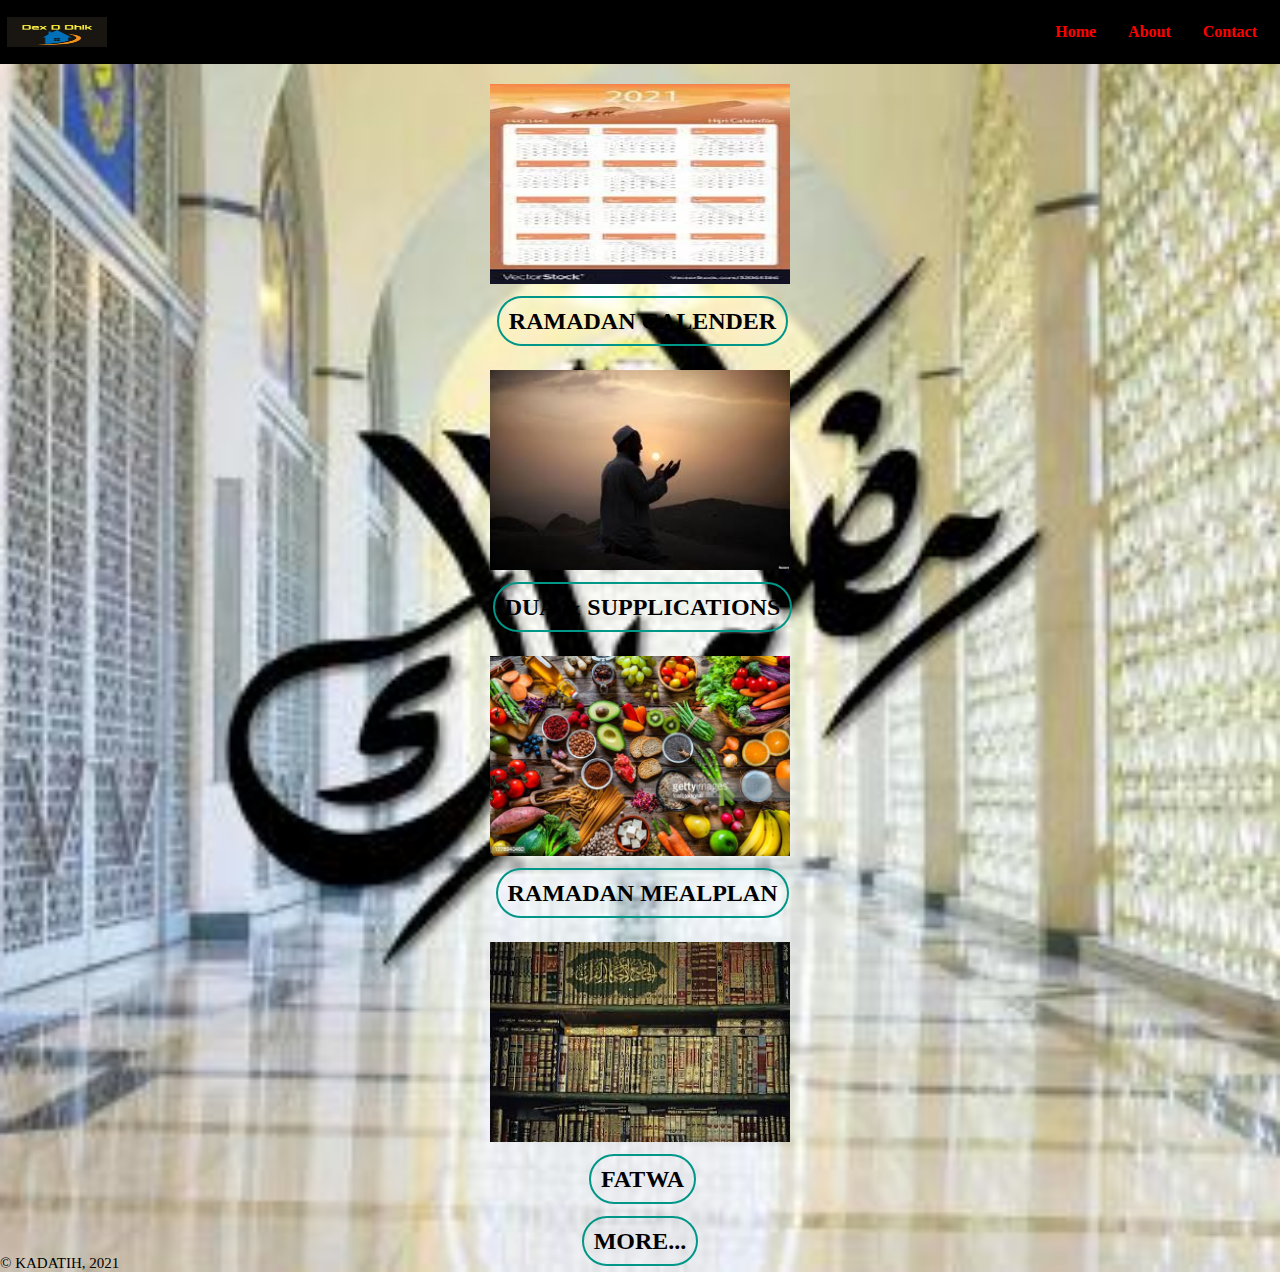
<file: index.html>
<!DOCTYPE html>
<html lang="en">
<head>
    <link rel="stylesheet" type="text/css" href="index.css">
    
    <title>KADATIH | HOME</title>
    <script src="index.js"></script>
</head>
<body>
    <nav class="navbar">  
        <img class="logo" src="./image/logo.jpeg"  alt=""><a href="home.html"></a>
        <a href="" class="toggle-button">
          <span class="bar"></span>
          <span class="bar"></span>
          <span class="bar"></span>
        </a>
        <div class="navbar-links">
            <ul>
               <li><a href="index.html" class="fo">Home</a></li>
               <li><a href="about us.html" class="fo">About</a></li>
               <li><a href="contact.html" class="fo">Contact</a></li>
            </ul>
        </div>
       </nav>
    <!-- <div class="banner" >
        <div class="navbar">
            <img src="./IMG/RLogo.jpg" class="logo"  alt="">
            <ul>
                <li><a href="">RAMADAN</a></li>
                <li><a href="">DUA</a></li>
                <li><a href="mealplan.html">MEAL-PLAN</a></li>
                <li><a href="fatwa.html">FATWA</a></li>
                <li><a href="">CONTACT</a></li>
                <li><a href="more.html">MORE</a></li>
            </ul>
        </div>
    </div> -->
<div style="text-align: center">
<!-- <h1>HOME</h1>
<marquee behavior="" direction="right">
    <p class="ramadan">شهر رمضان الذي أنزل فيه القرأن هدي للناس وبينات من الهدي والفرقان فمن شهد منكم شهر فليصمه 
        ومن كان مريضا أوعلي سفر فعدة من ايام أخر يريد الله بكم اليسر ولا يريد بكم العسر ولتكملو اٱلعدة 
        ولتكبرو اٱلله علي ما هداكم ولعلكم تشكرون</p>
           -->
</marquee>

          

          <div class="image-container">
              <img src="./image/calendar.jpeg" alt="">
            <h2 class="image h2"><a href=""> <span></span> RAMADAN CALENDER</a></h2>
          </div>
          <div class="image-container">
                <img src="./image/supplication.jpeg" alt="">
                <h2 class="image h2"> <a href="dua.html"><span></span> DUA & SUPPLICATIONS</a></h2>
          </div>
          <div class="image-container">
                <img src="./image/gettyimages-1278940460-612x612.jpg" alt="">
                <h2 class="image h2"><p> <a href="mealplan.html"> <span></span> RAMADAN MEALPLAN </a> </p></h2>
          </div>
          <div class="image-container">
              <img src="./image/fatwa.jpeg" alt="">
            <h2 class="image"><a href="fatwa.html"> <span></span> FATWA</a></h2>
          </div>
         
          <h2><p> <a href="more.html"> <span></span> MORE... </a> </p></h2>
</div>
<p class="co">&copy; KADATIH, 2021</p>
</body>
</html>
</file>
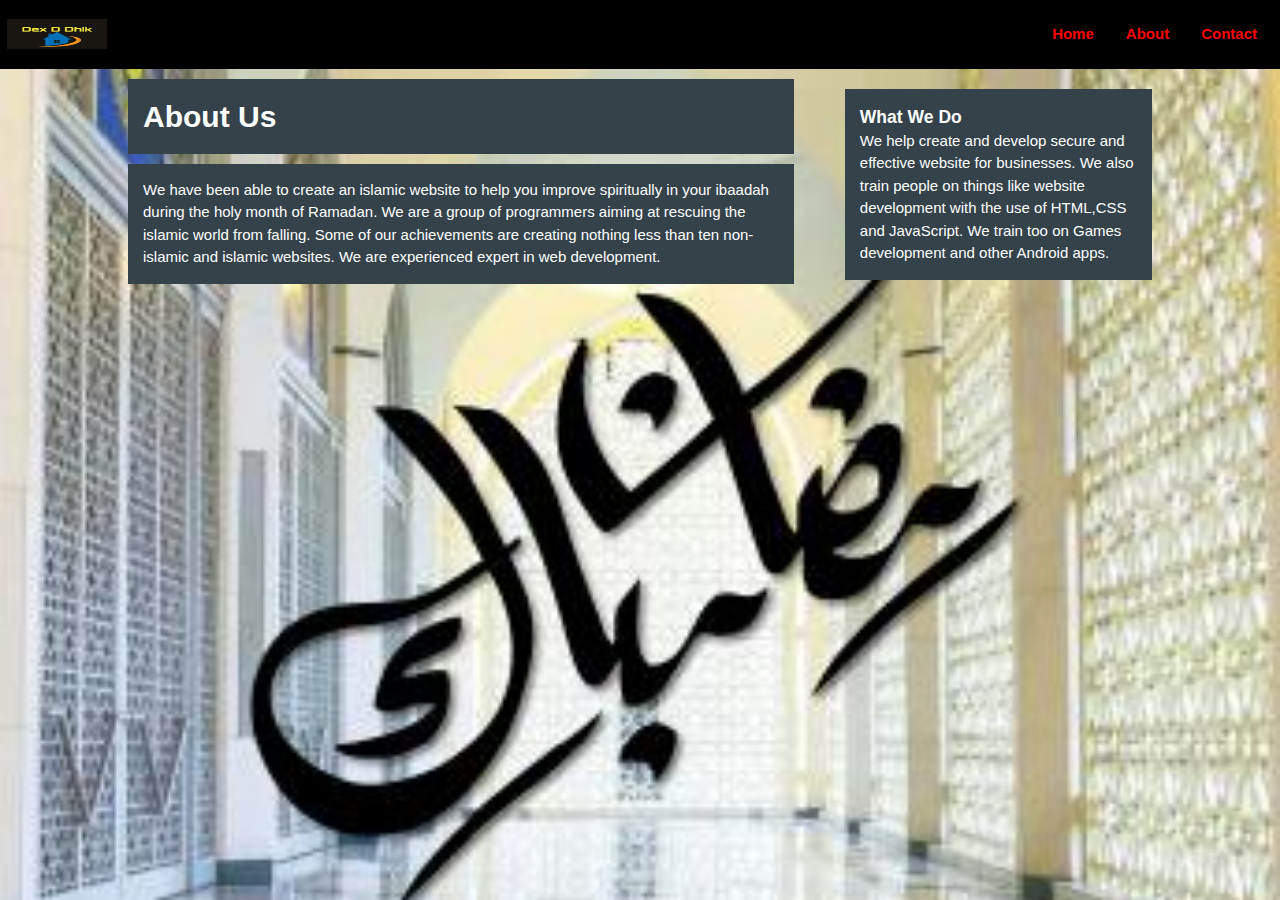
<file: about us.html>
<html>

  <head>
    <meta charset="utf-8">
    <meta name="viewport" content="width=device-width">
    <meta name="description" content="">
    <meta name="keywords" content="">
    <meta name="" content="">
    <title>KADATIH | ABOUT</title>
<link rel="stylesheet" href="abt.css">
  </head>
  <body>
    <nav class="navbar">  
      <img class="logo" src="./image/logo.jpeg"  alt=""><a href="home.html"></a>
      <a href="" class="toggle-button">
        <span class="bar"></span>
        <span class="bar"></span>
        <span class="bar"></span>
      </a>
      <div class="navbar-links">
          <ul>
             <li><a href="index.html" class="fo">Home</a></li>
             <li><a href="about us.html" class="fo">About</a></li>
             <li><a href="contact.html" class="fo">Contact</a></li>
          </ul>
      </div>
     </nav>
    <!-- <header>
      <div class="container">
        <div id="branding">
          <h1><span class="highlight">KADATIH</span> Web Design</h1>
        </div>
        <!-- <nav>
          <ul>
            <is><a href="index.html">Home</a></li>
            <li class="current"><a href="about.html">About</a></li>
            <li><a href="services.html">Services</a></li>
            <li><a href="Contact.html">CONTACT US</a></li>
          </ul>
        </nav> -->
      </div>
    </header> 
    <!-- <section id="newsletter">
      <div class="container">
        <h1>Subscribe To Our Newsletter</h1>
        <form>
          <input type="email" placeholder="Enter Email...">
          <button type="submit" class="button_1">Subscribe</button>
        </form>
      </div>
    </section> -->
    <section id="main">
      <div class="container">
        <article id="main-col">
          <h1 class="page-title, dark" id="sidebar">About Us</h1>
            <p class="dark">We have been able to create an islamic website to help you improve spiritually in your ibaadah
              during the holy month of Ramadan.
              We are a group of programmers aiming at rescuing the islamic world from falling. Some of our achievements
              are creating nothing less than ten non-islamic and islamic websites. We are experienced expert 
              in web development.
            </p>
              
        </article>

        <aside id="sidebar">
          <div class="dark">
            <h3>What We Do</h3>
            <p>We help create and develop secure and effective website for businesses.
              We also train people
              on things like website
              development with the
              use of HTML,CSS and
              JavaScript.
              We train too on Games
              development and other
              Android apps.
            </p>
          </div>
        </aside>
      </div>
    </section>
  </body>
</html>
</file>
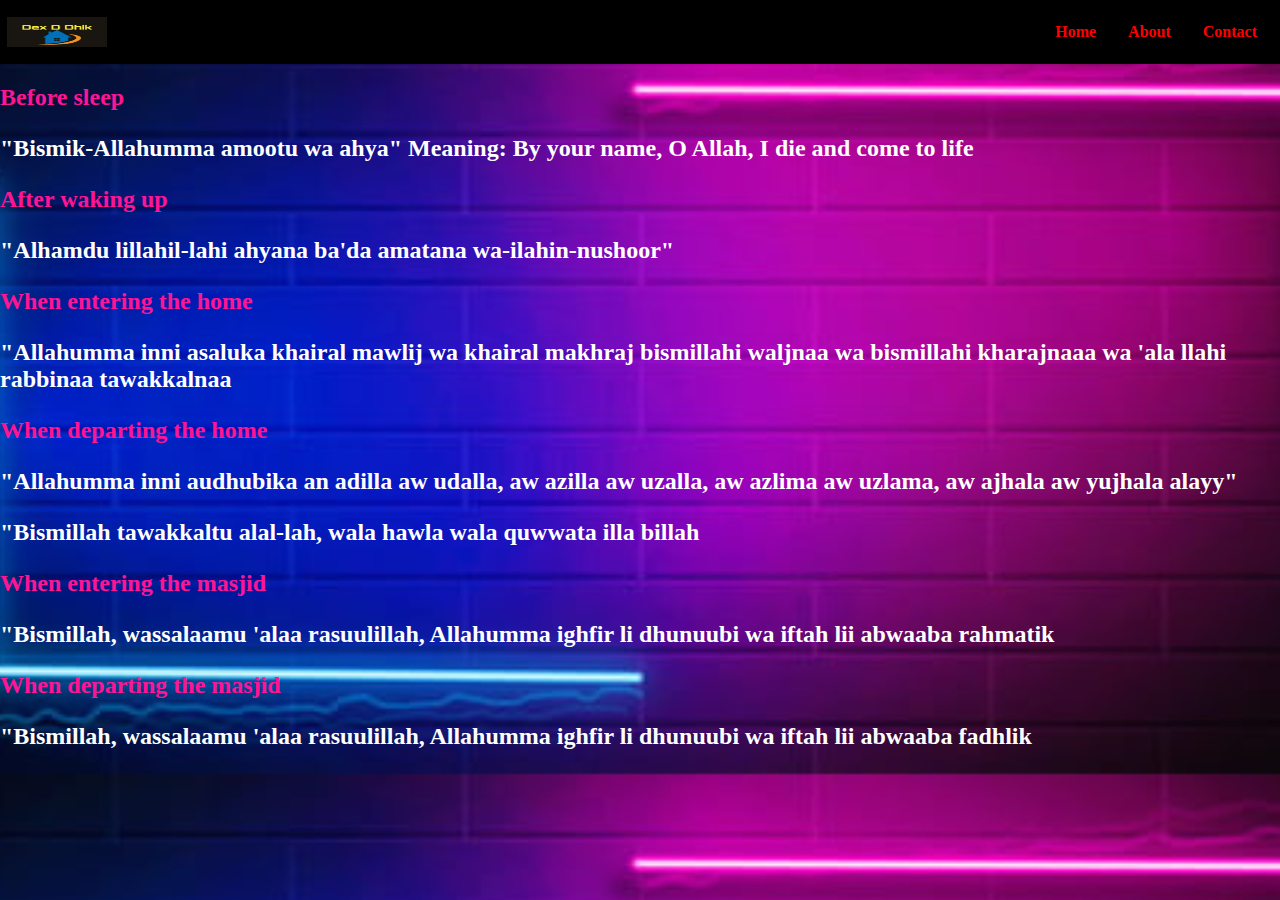
<file: dua.html>
<!DOCTYPE html>
<html lang="en">
<head>
    <meta charset="UTF-8">
    <meta name="viewport" content="width=device-width, initial-scale=1.0">
    <title>Document</title>
    <link rel="stylesheet" href="dua.css">
</head>
<body>
    <nav class="navbar">  
        <img class="logo" src="./image/logo.jpeg" alt="">
        <a href="" class="toggle-button">
          <span class="bar"></span>
          <span class="bar"></span>
          <span class="bar"></span>
        </a>
        <div class="navbar-links">
            <ul>
               <li><a href="index.html" class="fo">Home</a></li>
               <li><a href="about us.html" class="fo">About</a></li>
               <li><a href="contact.html" class="fo">Contact</a></li>
            </ul>
        </div>
       </nav>
       <div class="tim">
        <h2>
            Before sleep
            <p>"Bismik-Allahumma amootu wa ahya" Meaning: By your name, O Allah, I die and come to life</p>
        </h2>
        <h2>
            After waking up
            <p>"Alhamdu lillahil-lahi ahyana ba'da amatana wa-ilahin-nushoor"</p>
        </h2>
        <h2>
            When entering the home
            <p>
                "Allahumma inni asaluka khairal mawlij wa khairal makhraj bismillahi waljnaa wa bismillahi kharajnaaa wa 'ala llahi rabbinaa
                 tawakkalnaa
            </p>
        </h2>
        <h2>
            When departing the home
            <p>"Allahumma inni audhubika an adilla aw udalla, aw azilla aw uzalla, aw azlima aw uzlama, aw ajhala aw yujhala alayy" </p>
            <p>"Bismillah tawakkaltu alal-lah, wala hawla wala quwwata illa billah</p>
        </h2>
        <h2>
            When entering the masjid
            <p>"Bismillah, wassalaamu 'alaa rasuulillah, Allahumma ighfir li dhunuubi wa iftah lii abwaaba rahmatik</p>
        </h2>
        <h2>
            When departing the masjid 
            <p>"Bismillah, wassalaamu 'alaa rasuulillah, Allahumma ighfir li dhunuubi wa iftah lii abwaaba fadhlik</p>
        </h2>
       </div>
    
</body>
</html>
</file>
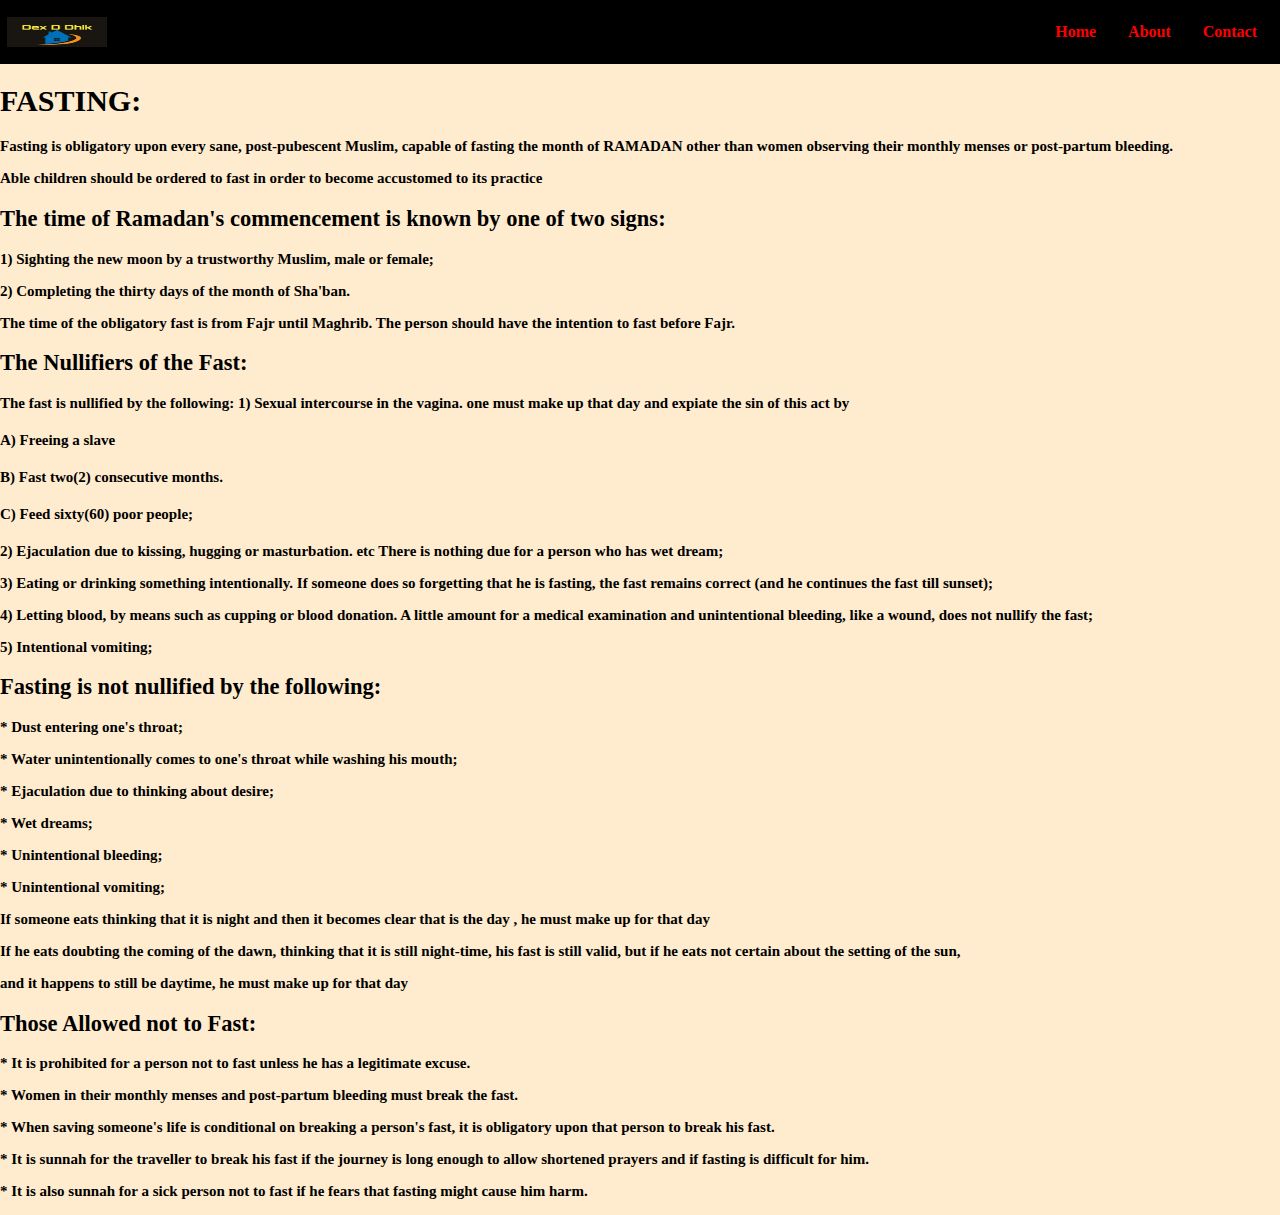
<file: fatwa.html>
<!DOCTYPE html>
<html lang="en">
<head>
    <meta charset="UTF-8">
    <meta http-equiv="X-UA-Compatible" content="IE=edge">
    <meta name="viewport" content="width=device-width, initial-scale=1.0">
    <title> FATWA </title>
    <link rel="stylesheet" href="fatwa.css">
</head>
<body>
    <nav class="navbar">  
        <img class="logo" src="./image/logo.jpeg" alt="">
        <a href="" class="toggle-button">
          <span class="bar"></span>
          <span class="bar"></span>
          <span class="bar"></span>
        </a>
        <div class="navbar-links">
            <ul>
               <li><a href="index.html" class="fo">Home</a></li>
               <li><a href="about us.html" class="fo">About</a></li>
               <li><a href="contact.html" class="fo">Contact</a></li>
            </ul>
        </div>
       </nav>
    <div class="open">
     <h1>FASTING:</h1> 
    <p>
        Fasting is obligatory upon every sane, post-pubescent Muslim, capable of fasting the month of RAMADAN
        other than women observing their monthly menses or post-partum bleeding.</p>
        <p>Able children should be ordered to fast 
        in order to become accustomed to its practice
    </p>
    <h2>The time of Ramadan's commencement is known by one of two signs:</h2>
        <p>
            1) Sighting the new moon by a trustworthy Muslim, male or female;</p>
        <p>    2) Completing the thirty days of the month of Sha'ban.</p>
                
            <p>The time of the obligatory fast is from Fajr until Maghrib. The person should have the intention to fast before Fajr.
        </p>
        <h2>The Nullifiers of the Fast:</h2>
            <p>
                The fast is nullified by the following:

                1) Sexual intercourse in the vagina. one must make up that day and expiate the sin of this act 
                    by <h4> A) Freeing a slave </h4> 
                       <h4> B) Fast two(2) consecutive months. </h4>
                       <h4> C) Feed sixty(60) poor people; </h4></p>

            <p>    2) Ejaculation due to kissing, hugging or masturbation. etc
                    There is nothing due for a person who has wet dream;</p>

            <p>    3) Eating or drinking something intentionally.
                    If someone does so forgetting that he is fasting, 
                    the fast remains correct (and he continues the fast till sunset);</p>

            <p>    4) Letting blood, by means such as cupping or blood donation.
                    A little amount for a medical examination and unintentional bleeding, 
                    like a wound, does not nullify the fast;</p>

                5) Intentional vomiting;
        <h2>Fasting is not nullified by the following:</h2> 
                    <p> * Dust entering one's throat; </p> 
                    <p> * Water unintentionally comes to one's throat while washing his mouth; </p>
                    <p> * Ejaculation due to thinking about desire; </p>
                    <p> * Wet dreams; </p> 
                    <p> * Unintentional bleeding; </p>
                    <p> * Unintentional vomiting; </p>
                    <p> If someone eats thinking that it is night and then it becomes clear that
                        is the day , he must make up for that day 
                     </p>
                     <p> If he eats doubting the coming of the dawn, thinking that it is still 
                         night-time, his fast is still valid, but if he eats not certain about 
                         the setting of the sun,</p> 
                         <p>and it happens to still be daytime, he must make up for that day 
                        </p>

                <h2>Those Allowed not to Fast:</h2>
                    <p> * It is prohibited for a person not to fast unless he has a legitimate excuse. </p> 
                    <p> * Women in their monthly menses and post-partum bleeding must break the fast. </p>
                    <p> * When saving someone's life is conditional on breaking a person's fast, 
                        it is obligatory upon that person to break his fast. </p>
                    <p> * It is sunnah for the traveller to break his fast if the journey is long 
                        enough to allow shortened prayers and if fasting is difficult for him. </p> 
                    <p> * It is also sunnah for a sick person not to fast if he fears that fasting
                        might cause him harm. </p>
            </p>
    </div>
</body>
</html>
</file>
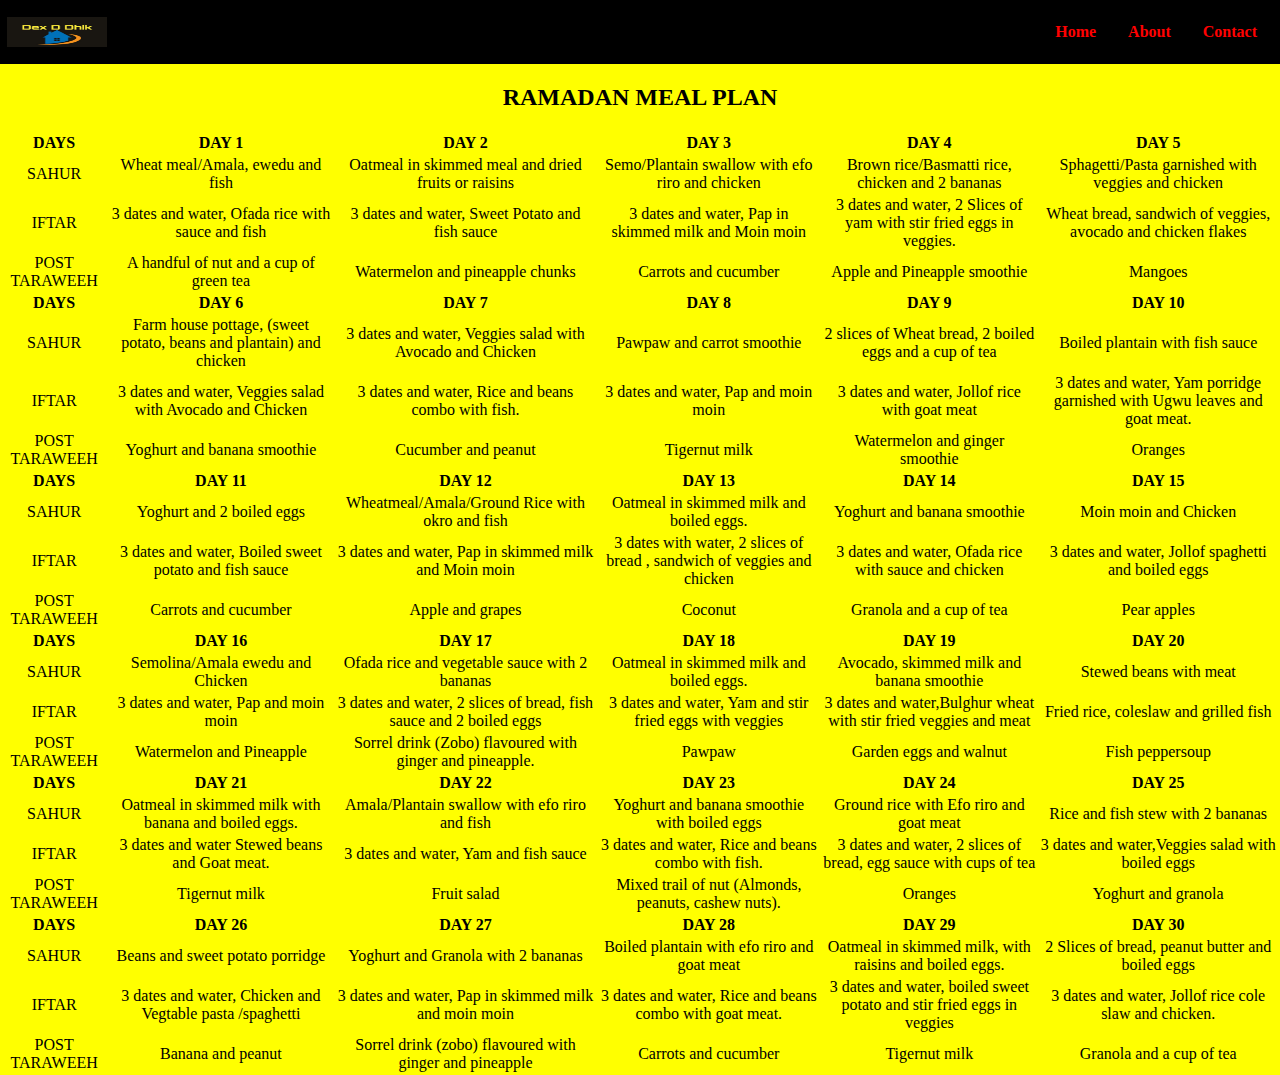
<file: mealplan.html>
<!DOCTYPE html>
<html lang="en">
<head>
    <meta charset="UTF-8">
    <meta http-equiv="X-UA-Compatible" content="IE=edge">
    <meta name="viewport" content="width=device-width, initial-scale=1.0">
    <title>MEAL-PLAN</title>
</head>
<link rel="stylesheet" type="text/css" href="meal.css">
<body>
    <nav class="navbar">  
        <img class="logo" src="./image/logo.jpeg" alt="">
        <a href="" class="toggle-button">
          <span class="bar"></span>
          <span class="bar"></span>
          <span class="bar"></span>
        </a>
        <div class="navbar-links">
            <ul>
               <li><a href="index.html" class="fo">Home</a></li>
               <li><a href="about us.html" class="fo">About</a></li>
               <li><a href="contact.html" class="fo">Contact</a></li>
            </ul>
        </div>
       </nav>
    <div style="text-align: center">  
    <table>
        <caption>
           <h2> RAMADAN MEAL PLAN</h2>
        </caption>
        <tr>
            <th>DAYS</th>
            <th>DAY 1</th>
            <th>DAY 2</th>
            <th>DAY 3</th>
            <th>DAY 4</th>
            <th>DAY 5</th>
        </tr>
        <tr>
            <td>SAHUR</td>
            <td>
                Wheat meal/Amala,
                ewedu and fish
            </td>
            <td>
                Oatmeal in skimmed
                meal and dried fruits
                 or raisins
            </td>
            <td>Semo/Plantain
                swallow with efo 
                riro and chicken
            </td>
            <td>
                Brown rice/Basmatti 
                rice, chicken and 
                2 bananas
            </td>
            <td>
                Sphagetti/Pasta 
                garnished with 
                veggies and chicken
            </td>
        </tr>
        <tr>
            <td>IFTAR</td>
            <td>
                3 dates and water, 
                Ofada rice with sauce 
                and fish
            </td>
            <td>
                3 dates and water, 
                Sweet Potato and fish sauce
            </td>
            <td>
                3 dates and water, 
                Pap in skimmed milk 
                and Moin moin
            </td>
            <td>
                3 dates and water, 
                2 Slices of yam with 
                stir fried eggs in veggies.
            </td>
            <td>
                Wheat bread, sandwich 
                of veggies, avocado and 
                chicken flakes
            </td>
        </tr>
        <tr>
            <td>POST TARAWEEH</td>
            <td>
                A handful of nut 
                and a cup of green tea
            </td>
            <td>
                Watermelon and pineapple 
                chunks
            </td>
            <td>
                Carrots and cucumber
            </td>
            <td>
                Apple and Pineapple smoothie
            </td>
            <td>
                Mangoes
            </td>
        </tr>
        
        <tr>
            <th>DAYS</th>
            <th>DAY 6</th>
            <th>DAY 7</th>
            <th>DAY 8</th>
            <th>DAY 9</th>
            <th>DAY 10</th>
            
        </tr>
        <tr>
            <td>SAHUR</td>
            <td>
                Farm house pottage,
                (sweet potato, beans and plantain) 
                and chicken
            </td>
            <td>
                3 dates and water, Veggies 
                salad with Avocado and Chicken 
            </td>
            <td>
                Pawpaw and carrot smoothie
            </td>
            <td>
                2 slices of Wheat bread, 
                2 boiled eggs and a cup of tea
            </td>
            <td>
                Boiled plantain with fish sauce
            </td>
        </tr>
        <tr>
            <td>IFTAR</td>
            <td>
                3 dates and water, Veggies 
                salad with Avocado and Chicken 
            </td>
            <td>
                3 dates and water, Rice and 
                beans combo with fish.
            </td>
            <td>
                3 dates and water, Pap and moin moin
            </td>
            <td>
                3 dates and water, Jollof rice with 
                goat meat
            </td>
            <td>
                3 dates and water, Yam porridge garnished 
                with Ugwu leaves and goat meat. 
            </td>
        </tr>
        <tr>
            <td>POST TARAWEEH</td>
            <td>
                Yoghurt and banana smoothie
            </td>
            <td>
                Cucumber and peanut
            </td>
            <td>
                Tigernut milk
            </td>
            <td>
                Watermelon and ginger smoothie
            </td>
            <td>
                Oranges
            </td>
        </tr>
        <tr>
            <th>DAYS</th>
            <th>DAY 11</th>
            <th>DAY 12</th>
            <th>DAY 13</th>
            <th>DAY 14</th>
            <th>DAY 15</th>
            
        </tr>
        <tr>
            <td>SAHUR</td>
            <td>
                Yoghurt and 2 boiled eggs
            </td>
            <td>
                Wheatmeal/Amala/Ground Rice 
                with okro and fish
            </td>
            <td>
                Oatmeal in skimmed milk and 
                boiled eggs.
            </td>
            <td>
                Yoghurt and banana smoothie
            </td>
            <td>
                Moin moin and Chicken
            </td>
        </tr>
        <tr>
            <td>IFTAR</td>
            <td>
                3 dates and water, Boiled sweet potato and fish sauce           
            </td>
            <td>
                3 dates and water, Pap in skimmed milk and Moin moin
            </td>
            <td>
                3 dates with water, 2 slices of bread , sandwich of veggies and chicken
            </td>
            <td>
                3 dates and water, Ofada rice with sauce and chicken
            </td>
            <td>
                3 dates and water, Jollof spaghetti and boiled eggs
            </td>
        </tr>
        <tr>
            <td>POST TARAWEEH</td>
            <td>
                Carrots and cucumber
            </td>
            <td>
                Apple and grapes
            </td>
            <td>
                Coconut
            </td>
            <td>
                Granola and a cup of tea
            </td>
            <td>
                Pear apples
            </td>
        </tr>
        <tr>
            <th>DAYS</th>
            <th>DAY 16</th>
            <th>DAY 17</th>
            <th>DAY 18</th>
            <th>DAY 19</th>
            <th>DAY 20</th>
            
        </tr>
        <tr>
            <td>SAHUR</td>
            <td>
                Semolina/Amala ewedu and Chicken
            </td>
            <td>
                Ofada rice and vegetable sauce with 2 bananas
            </td>
            <td>
                Oatmeal in skimmed milk and boiled eggs.
            </td>
            <td>
                Avocado, skimmed milk and banana smoothie
            </td>
            <td>
                Stewed beans with meat
            </td>
        </tr>
        <tr>
            <td>IFTAR</td>
            <td>
                3 dates and water, Pap and moin moin
            </td>
            <td>
                3 dates and water, 2 slices of bread, fish sauce and 2 boiled eggs
            </td>
            <td>
                3 dates and water, Yam and stir fried eggs with veggies
            </td>
            <td>
                3 dates and water,Bulghur wheat with stir fried veggies and meat
            </td>
            <td>
                Fried rice, coleslaw and grilled fish
            </td>
        </tr>
        <tr>
            <td>POST TARAWEEH</td>
            <td>
                Watermelon and Pineapple               
            </td>
            <td>
                Sorrel drink (Zobo) flavoured with ginger and pineapple.
            </td>
            <td>
                Pawpaw
            </td>
            <td>
                Garden eggs and walnut
            </td>
            <td>
                Fish peppersoup
            </td>
        </tr>
        <tr>
            <th>DAYS</th>
            <th>DAY 21</th>
            <th>DAY 22</th>
            <th>DAY 23</th>
            <th>DAY 24</th>
            <th>DAY 25</th>
            
        </tr>
        <tr>
            <td>SAHUR</td>
            <td>
                Oatmeal in skimmed milk with banana and boiled eggs.               
            </td>
            <td>
                Amala/Plantain swallow with efo riro and fish
            </td>
            <td>
                Yoghurt and banana smoothie with boiled eggs
            </td>
            <td>
                Ground rice with Efo riro and goat meat
            </td>
            <td>
                Rice and fish stew with 2 bananas
            </td>
        </tr>
        <tr>
            <td>IFTAR</td>
            <td>
                3 dates and water Stewed beans and Goat meat.                                
            </td>
            <td>
                3 dates and water, Yam and fish sauce
            </td>
            <td>
                3 dates and water, Rice and beans combo with fish.
            </td>
            <td>
                3 dates and water, 2 slices of bread, egg sauce with cups of tea
            </td>
            <td>
                3 dates and water,Veggies salad with boiled eggs
            </td>
        </tr>
        <tr>
            <td>POST TARAWEEH</td>
            <td>
                Tigernut milk                              
            </td>
            <td>
                Fruit salad
            </td>
            <td>
                Mixed trail of nut (Almonds, peanuts, cashew nuts).
            </td>
            <td>
                Oranges
            </td>
            <td>
                Yoghurt and granola
            </td>
        </tr>
        <tr>
            <th>DAYS</th>
            <th>DAY 26</th>
            <th>DAY 27</th>
            <th>DAY 28</th>
            <th>DAY 29</th>
            <th>DAY 30</th>
            
        </tr>
        <tr>
            <td>SAHUR</td>
            <td>
                Beans and sweet potato porridge
            </td>
            <td>
                Yoghurt and Granola with 2 bananas
            </td>
            <td>
                Boiled plantain with efo riro and goat meat
            </td>
            <td>
                Oatmeal in skimmed milk, with raisins and boiled eggs.
            </td>
            <td>
                2 Slices of bread, peanut butter and boiled eggs
            </td>
        </tr>
        <tr>
            <td>IFTAR</td>
            <td>
                3 dates and water, Chicken and Vegtable pasta /spaghetti
            </td>
            <td>
                3 dates and water, Pap in skimmed milk and moin moin
            </td>
            <td>
                3 dates and water, Rice and beans combo with goat meat.
            </td>
            <td>
                3 dates and water, boiled sweet potato and stir fried eggs in veggies
            </td>
            <td>
                3 dates and water, Jollof rice cole slaw and chicken.
            </td>
        </tr>
        <tr>
            <td>POST TARAWEEH</td>
            <td>
                Banana and peanut
            </td>
            <td>
                Sorrel drink (zobo) flavoured with ginger and pineapple
            </td>
            <td>
                Carrots and cucumber
            </td>
            <td>
                Tigernut milk
            </td>
            <td>
                Granola and a cup of tea
            </td>
        </tr>
    </table>
</div>
</body>
</html>
</file>
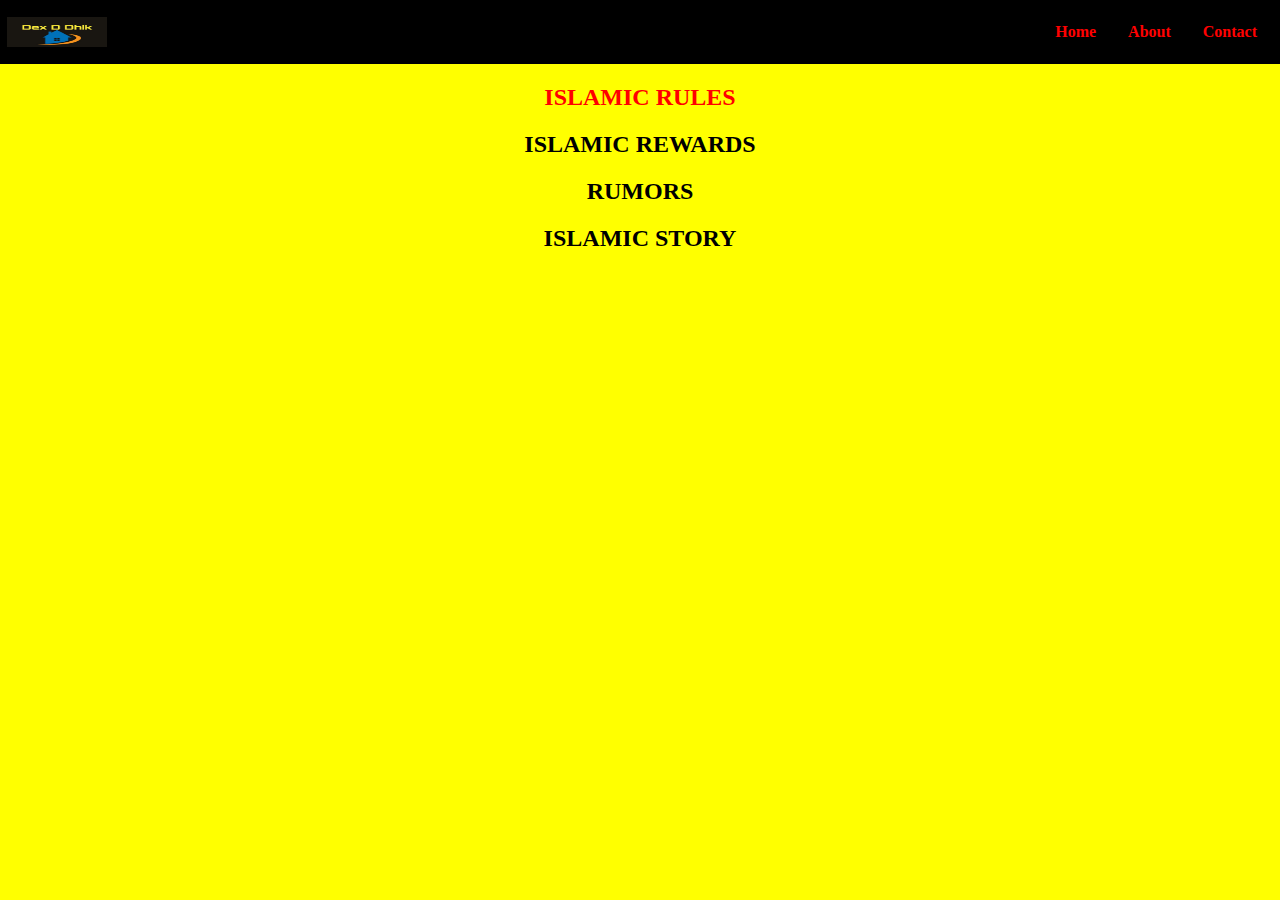
<file: more.html>
<!DOCTYPE html>
<html lang="en">
<head>
    <meta charset="UTF-8">
    <meta http-equiv="X-UA-Compatible" content="IE=edge">
    <meta name="viewport" content="width=device-width, initial-scale=1.0">
    <title>More</title>
    <link rel="stylesheet" href="more.css">
</head>
<body>
    <nav class="navbar">  
        <img class="logo" src="./image/logo.jpeg" alt="">
        <a href="" class="toggle-button">
          <span class="bar"></span>
          <span class="bar"></span>
          <span class="bar"></span>
        </a>
        <div class="navbar-links">
            <ul>
               <li><a href="index.html" class="fo">Home</a></li>
               <li><a href="about us.html" class="fo">About</a></li>
               <li><a href="contact.html" class="fo">Contact</a></li>
            </ul>
        </div>
       </nav>
    <div style="text-align: center">
        <div style="text-align: center;">

    <h2><a href="rules.html">ISLAMIC RULES</a></h2>
    <h2>ISLAMIC REWARDS</h2>
    <h2>RUMORS</h2>
    <h2>ISLAMIC STORY</h2>
</div>
          
</body>
</html>
</file>
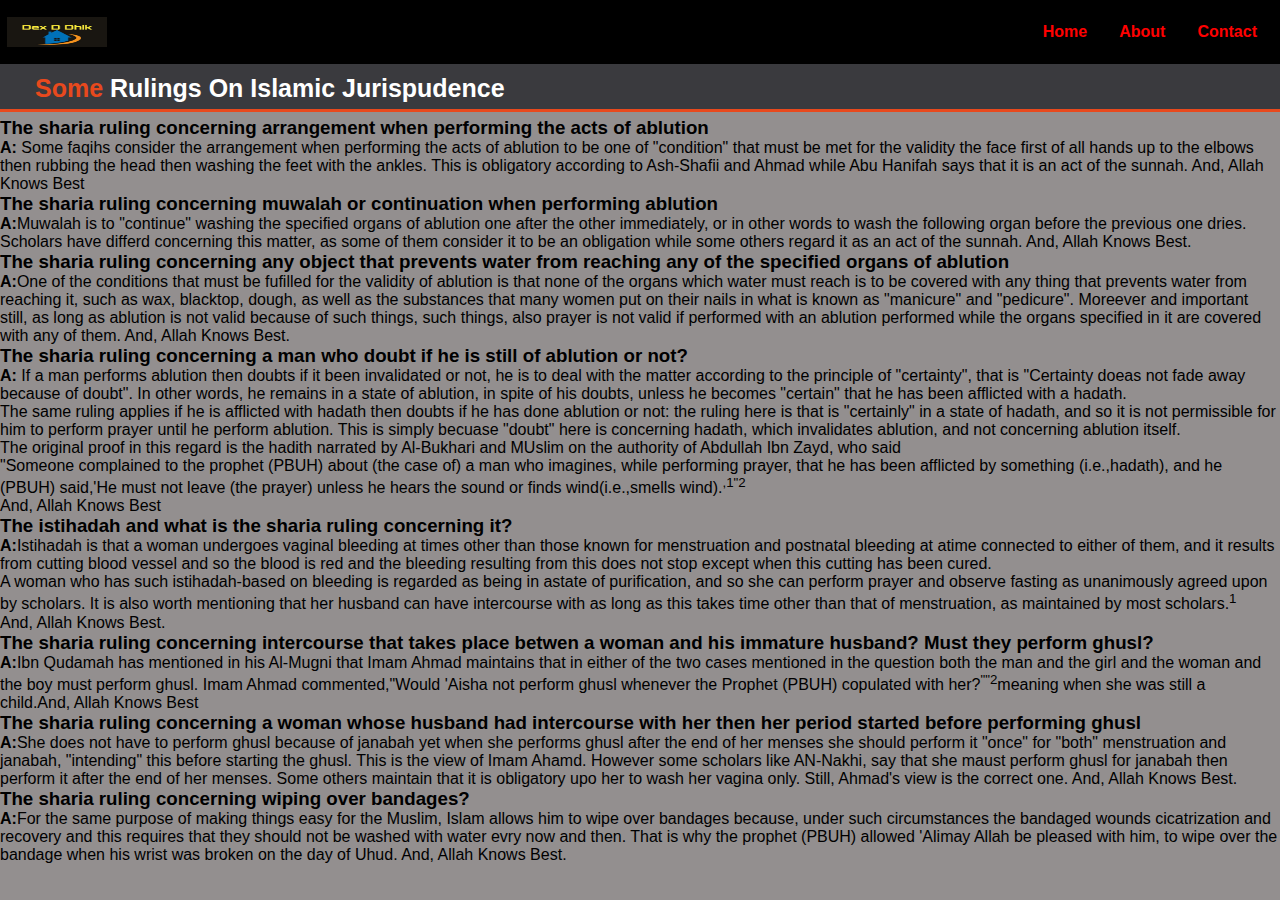
<file: rules.html>
<!DOCTYPE html>
<!DOCTYPE html>
<html lang="en">
<head>
    <meta charset="utf-8">
        <meta name="viewport" content="width=device-width">
        <meta name="description" content="Affordable and Professinal Web Design">
        <meta name="keywords" content="Web Design, Affordable Web Design, Professinal Web Design">
        <meta name="author" content="Brad Traversy">
        <title>Rulings</title>
        <link rel="stylesheet" href="style.css">
</head>
<body>
    <nav class="navbar">  
        <img class="logo" src="./image/logo.jpeg"  alt=""><a href="home.html"></a>
        <a href="" class="toggle-button">
          <span class="bar"></span>
          <span class="bar"></span>
          <span class="bar"></span>
        </a>
        <div class="navbar-links">
            <ul>
               <li><a href="index.html" class="fo">Home</a></li>
               <li><a href="about us.html" class="fo">About</a></li>
               <li><a href="contact.html" class="fo">Contact</a></li>
            </ul>
        </div>
       </nav>
    <header>
        <div class="container">
          <div id="branding">
              <h4><span class="highlight">Some</span> Rulings On Islamic Jurispudence</h4>
          </div>
          <nav>
          </nav>
        </div>
    </header>
<ul>
    <p>
        <li><h3>The sharia ruling concerning arrangement when performing the acts of ablution</h3></li>
    </p>
    <p>
        <b>A:</b> Some faqihs consider the arrangement when performing the acts of ablution to be one of "condition" that must be met for the validity the face first of all hands up to the elbows then rubbing the  head then washing the feet with the ankles. This is obligatory according to Ash-Shafii and Ahmad while Abu Hanifah says that it is an act of the sunnah. And, Allah Knows Best
     </p>
    <p>
        <li><h3>The sharia ruling concerning muwalah or continuation when performing ablution</h3></li></p>
    <p>
        <b>A:</b>Muwalah  is to "continue" washing the specified organs of ablution one after the other immediately, or in other words to wash the following organ before the previous one dries.       <p>Scholars  have differd concerning this matter, as some of them consider it to be an obligation while some others regard it as an act of the sunnah. And, Allah Knows Best.</p>              </p>
    <p>
        <li><h3>The sharia ruling concerning any object that prevents water from reaching any of the specified organs of ablution</li></p>
    <p>
        <b>A:</b>One of the conditions that must be fufilled for the validity of ablution is that none of the organs which water must reach is to be covered with any thing that prevents water from reaching it,  such as wax, blacktop, dough, as well as the  substances that many women put on their nails in what is known as "manicure" and "pedicure". Moreever and important still, as long as ablution is not valid because of such things, such things, also prayer is not valid if performed with an ablution performed while the organs specified in it are covered with any of them. And, Allah Knows Best.</p>
    <p>
        <li><h3>The sharia ruling concerning a man who doubt if he is still of ablution or not?</h3></li></p>
    <p
    ><b>A:</b> If a man performs ablution then doubts if it been invalidated or not, he is to deal with the matter according to the principle of "certainty", that is "Certainty doeas not fade away because of doubt". In other words, he remains in a state of ablution, in spite of his doubts, unless he becomes "certain" that he has been afflicted with a hadath. </p><p> The same ruling applies if he is afflicted with hadath then doubts if he has done ablution or not: the ruling here is that is "certainly" in a state of hadath, and so it is not permissible for him to perform prayer until he perform ablution. This is simply becuase "doubt" here is concerning hadath, which invalidates ablution, and not concerning ablution itself.</p>
    <p> The original proof in this regard is the hadith narrated by Al-Bukhari and MUslim on the authority of Abdullah Ibn Zayd, who said </p>
        "Someone complained to the prophet (PBUH) about (the case of) a man who imagines, while performing prayer, that he has been afflicted by something (i.e.,hadath), and he (PBUH) said,'He must not leave (the prayer) unless he hears the sound or finds wind(i.e.,smells wind).<sup>,1"2</sup>  
        <p>And, Allah Knows Best</p> 
    
    <p>
        <li><h3>The istihadah and what is the sharia ruling concerning it?</h3></li></p>
    <p>
        <b>A:</b>Istihadah is that a woman undergoes vaginal bleeding at times other than those known for menstruation and postnatal bleeding at atime connected to either of them, and it results from cutting blood vessel and so the blood is red and the bleeding resulting from this does not stop except when this cutting has been cured.</p>
    <p>
        A woman who has such istihadah-based on bleeding is regarded as being in astate of purification, and so she can perform prayer and observe fasting as unanimously agreed upon by scholars. It is also worth mentioning that her husband can have intercourse with as long as this takes time other than that of menstruation, as maintained by most scholars.<sup>1</sup> </p>
    <p>
        And, Allah Knows Best.</p>                                                                       </p>                                                                                  
    <p>
        <li><h3>The sharia ruling concerning intercourse that takes place betwen a woman and his immature husband? Must they perform ghusl?</li></h3>
    </p>
    <p>
        <b>A:</b>Ibn Qudamah has mentioned in his Al-Mugni that Imam Ahmad maintains that in either of the two cases mentioned in the question both the man and the girl and the woman and the boy must perform ghusl. Imam Ahmad commented,"Would 'Aisha not perform ghusl whenever the Prophet (PBUH) copulated with her?<sup>""2</sup>meaning when she was still a child.And, Allah Knows Best</sup></h3></li>
    </p>
    <p>
        <li><h3>The sharia ruling concerning a woman whose husband had intercourse with her then her period started before performing ghusl</li>
    </p>
    <p>
        <b>A:</b>She does not have to perform ghusl because of janabah yet when she performs ghusl after the end of her menses she should perform it "once" for "both" menstruation and janabah, "intending" this before starting the ghusl. This is the view of Imam Ahamd. However some scholars like AN-Nakhi, say that she maust perform ghusl for janabah then perform it after the end of her menses. Some others maintain that it is obligatory upo  her to wash her vagina only. Still, Ahmad's view is the correct one. And, Allah Knows Best.
    </p>
    <p>
        <li><h3>The sharia ruling concerning wiping over bandages?</h3></li>
    </p>
    <p>
        <b>A:</b>For the same purpose of making things easy for the Muslim, Islam allows him to wipe over bandages because, under such circumstances the bandaged wounds cicatrization and recovery and this requires that they should not be washed with water evry now and then. That is why the prophet (PBUH) allowed 'Alimay Allah be pleased with him, to wipe over the bandage when his wrist was broken on the day of Uhud. And, Allah Knows Best. 
    </p>

</ul>


</body>
</html>
</file>
<file: index.css>
* {
    box-sizing: border-box;
    margin: 0;
    padding: 0;
}
body{
    background-image: url('./image/bg.jpeg');
    width: 100%;
    background-position: center;
    background-size: cover;
}
.ramadan{
    font-weight: bolder;
    font-size: 60px;
}
img{
    width: 300px;
    height: 200px;
}
#home{
    list-style-type: none;
    display: flex;
    justify-content: space-evenly ;
    font-size: large;
}
.image-container{
    margin: 20px;
}
.image{
    padding: 0px 15px 15px 20px;
    text-align: center;
    margin: 20px;
    margin-bottom: 15px;
}
/* .navbar{
    width: 85%;
    margin: auto;
    padding: 35px  0;
    display: flex;
    align-items: center;
    justify-content: space-between;
} */
.logo{
    width: 100px;
    height: 30px;
    cursor: pointer;
}
/* .navbar ul li{
    list-style: none;
    display: inline-block;
    margin: 0 20px;
    position: relative;
}
.navbar ul li a{
    text-decoration: none;
    color:black;
    text-transform: uppercase;
    font-weight: bold;
}
.navbar ul li::after{
    content: '';
    height: 3px;
    width: 0;
    background: #009688;
    position: absolute;
    left: 0;
    bottom: -10px;
    transition: 0.5s;
}
.navbar ul li:hover::after{
    width: 100%; */
/* } */
h2 a{
    width: 200px;
    padding: 10px 10px 10px;
    text-align: center;
    margin: 20px 10px;
    border-radius: 25px;
    font-weight: bold;
    border: 2px solid #009688;
    background: transparent;
    cursor: pointer;
    color: black;
    text-decoration: none;
    position: relative;
    overflow: hidden;
}
span{
    background: #009688;
    height: 100%;
    width: 0;
    border-radius: 25px;
    position: absolute;
    left: 0;
    bottom: 0;
    z-index: -1;
    transition: 0.5s;
}
h2 a:hover span{
width: 100%;
}
h2 a:hover{
border: none;
}
.navbar{
    display: flex;
    justify-content: space-between;
    align-items: center;
    font-weight: 900;
    color:red;
    padding: 7px;
    background-color:black;
}
.brand-tittle{
    font-size: 1.5rem;
    margin: .5rem;
    font-weight: bolder;
}
.navbar-links ul{
    margin: 0;
    padding: 0;
    display: flex;
}
.navbar-links li{
    list-style: none;
}
.navbar-links li .fo{
    text-decoration: none;
    color:red;
    padding: 1rem;
    display: block;
}
.navbar-links li:hover{
    background-color: white;
}
.toggle-button{
    position: absolute;
    top: 0.90rem;
    right: 2rem;
    display: none;
    flex-direction: column;
    justify-content: space-between;
    width: 33px;
    height: 10px;
}
.toggle-button .bar{
    height: 20px;
    width: 100%;
    background-color: black;
    border-radius: 10px;
}
.co{
    font-size: 15px;
}
/* @media(max-width: 900px){
    .toggle-button{
        display: flex;
    }
    .navbar-links{
        display: none;
        width: 100% ;
    }
    .navbar{
        flex-direction: column;
        align-items: flex-start;
    }
    .navbar-links ul{
        width: 100%;
        flex-direction: column;
    }
    .navbar-links li{
        text-align: center;
    }
    .navbar-links li .fo{
        padding: .5rem 1rem;  
    }
    .navbar-links.active{
        display: flex;
    }
} */
@media (max-width: 900px) {
    h2 a{
        font-size: 28px;
    }
    img {
        width: 450px;
        height: 350px;
    }
    .navbar{
        height: 100px;
        font-size: 30px;
    }
    .logo{
        height: 60px;
    }
}
</file>
<file: abt.css>
* {
  box-sizing: border-box;
  margin: 0;
  padding: 0;
}
body{
    font-family: Arial, Helvetica, sans-serif;
    font-size: 15px;
    line-height: 1.5;
    padding: 0;
    background-size: cover;
    background-image: url(./image/bg.jpeg);
  }
  /* GLOBAL */
  
  .container{
    width: 80%;
    margin:auto;
    overflow: hidden;
  }
   ul{
    margin:0;
    padding:0;
  }
  .button_1{
    height: 38px;
    background: #e8491d;
    border: 0;
    padding-left: 20;
    padding-right: 20;
    color: #ffffff;
  }
  .dark{
    padding:15px;
      background: #35424a;
      color: #ffffff;
      margin-top: 10px;
      margin-bottom: 10px;
  }
  
  /* HEADER */
  header{
    background: #35424a;
    color: #ffffff;
    padding-top: 30px;
    min-height: 70px;
    border-bottom: #e8491d 3px solid;
  }
  header a{
    color: #ffffff;
    text-decoration: none;
    text-transform: uppercase;
    font-size: 16px;
  }
  header li{
    float: left;
    display: inline;
    padding: 0 20px 0 20px;
  }
  header #branding {
    float: left;
  }
  header #branding h1{
    margin: 0;
    }
  header nav{
    float:right;
    margin-top: 10px;
  }
  header .highlight, header .current a{
    color: #e8491d;
    font-weight: bold;
  }

  
    
  /* Sidebar */
  aside#sidebar{
    float:right;
    width:30%;
    margin-top:10px;
  }
  
  aside#sidebar .quote input, aside#sidebar .quote textarea {
    width: 90%;
    padding: 5px;
  }
  
  /* MAIN-COL */
  article#main-col{
    float: left;
    width: 65%;
  }
  .navbar{
    display: flex;
    justify-content: space-between;
    align-items: center;
    font-weight: 900;
    color:red;
    padding: 7px;
    background-color:black;
}
.brand-tittle{
    font-size: 1.5rem;
    margin: .5rem;
    font-weight: bolder;
}
.navbar-links ul{
    margin: 0;
    padding: 0;
    display: flex;
}
.navbar-links li{
    list-style: none;
}
.navbar-links li .fo{
    text-decoration: none;
    color:red;
    padding: 1rem;
    display: block;
}
.navbar-links li:hover{
    background-color: white;
}
.toggle-button{
    position: absolute;
    top: 0.90rem;
    right: 2rem;
    display: none;
    flex-direction: column;
    justify-content: space-between;
    width: 33px;
    height: 10px;
}
.toggle-button .bar{
    height: 20px;
    width: 100%;
    background-color: black;
    border-radius: 10px;
}
.logo{
  width: 100px;
  height: 30px;
  cursor: pointer;
}
</file>
<file: dua.css>
body{
    background-image: url(./image/pngtree-modern-double-color-futuristic-neon-background-image_351866.jpg);
    width: 100%;
    background-position: center;
    background-size: cover;
    margin: 0;

}
.navbar{
    display: flex;
    justify-content: space-between;
    align-items: center;
    font-weight: 900;
    color:black;
    padding: 7px;
    background-color: black;
}
.brand-tittle{
    font-size: 1.5rem;
    margin: .5rem;
    font-weight: bolder;
}
.navbar-links ul{
    margin: 0;
    padding: 0;
    display: flex;
}
.navbar-links li{
    list-style: none;
}
.navbar-links li .fo{
    text-decoration: none;
    color:red;
    padding: 1rem;
    display: block;
}
.navbar-links li:hover{
    background-color: white;
}
.toggle-button{
    position: absolute;
    top: 0.90rem;
    right: 2rem;
    display: none;
    flex-direction: column;
    justify-content: space-between;
    width: 33px;
    height: 10px;
}
.toggle-button .bar{
    height: 20px;
    width: 100%;
    background-color: black;
    border-radius: 10px;
}
.logo{
    width: 100px;
    height: 30px;
    cursor: pointer;
}
.image-container{
    margin: 20px;
}
h2{
    color: deeppink;
}
p{
    color: white;
}
</file>
<file: fatwa.css>
body{
    /* background-image: url('./image/milky-way-2695569_960_720.jpg'); */
    background-color: blanchedalmond;
    width: 100%;
    background-position: center;
    background-size: cover;
    color: black;
    font-weight: bolder;
    margin: 0;
}
.navbar{
    display: flex;
    justify-content: space-between;
    align-items: center;
    font-weight: 900;
    color:black;
    padding: 7px;
    background-color: black;

}
.brand-tittle{
    font-size: 1.5rem;
    margin: .5rem;
    font-weight: bolder;
}
.navbar-links ul{
    margin: 0;
    padding: 0;
    display: flex;
}
.navbar-links li{
    list-style: none;
}
.navbar-links li .fo{
    text-decoration: none;
    color:red;
    padding: 1rem;
    display: block;
}
.navbar-links li:hover{
    background-color: white;
}
.toggle-button{
    position: absolute;
    top: 0.90rem;
    right: 2rem;
    display: none;
    flex-direction: column;
    justify-content: space-between;
    width: 33px;
    height: 10px;
}
.toggle-button .bar{
    height: 20px;
    width: 100%;
    background-color: black;
    border-radius: 10px;
}
.logo{
    width: 100px;
    height: 30px;
    cursor: pointer;
}
.image-container{
    margin: 20px;
}
.open{
    font-size: 15px;
}
</file>
<file: meal.css>
body{
    background-color: yellow;
    margin: 0;
}
.navbar{
    display: flex;
    justify-content: space-between;
    align-items: center;
    font-weight: 900;
    color:black;
    padding: 7px;
    background-color: black;
}
.brand-tittle{
    font-size: 1.5rem;
    margin: .5rem;
    font-weight: bolder;
}
.navbar-links ul{
    margin: 0;
    padding: 0;
    display: flex;
}
.navbar-links li{
    list-style: none;
}
.navbar-links li .fo{
    text-decoration: none;
    color:red;
    padding: 1rem;
    display: block;
}
.navbar-links li:hover{
    background-color: white;
}
.toggle-button{
    position: absolute;
    top: 0.90rem;
    right: 2rem;
    display: none;
    flex-direction: column;
    justify-content: space-between;
    width: 33px;
    height: 10px;
}
.toggle-button .bar{
    height: 20px;
    width: 100%;
    background-color: black;
    border-radius: 10px;
}
.logo{
    width: 100px;
    height: 30px;
    cursor: pointer;
}
.image-container{
    margin: 20px;
}
</file>
<file: more.css>
body{
    background-color: yellow;
    margin: 0;
}
a{
    text-decoration: none;
    color: red;
}
.navbar{
    display: flex;
    justify-content: space-between;
    align-items: center;
    font-weight: 900;
    color:black;
    padding: 7px;
    background-color: black;
}
.brand-tittle{
    font-size: 1.5rem;
    margin: .5rem;
    font-weight: bolder;
}
.navbar-links ul{
    margin: 0;
    padding: 0;
    display: flex;
}
.navbar-links li{
    list-style: none;
}
.navbar-links li .fo{
    text-decoration: none;
    color:red;
    padding: 1rem;
    display: block;
}
.navbar-links li:hover{
    background-color: white;
}
.toggle-button{
    position: absolute;
    top: 0.90rem;
    right: 2rem;
    display: none;
    flex-direction: column;
    justify-content: space-between;
    width: 33px;
    height: 10px;
}
.toggle-button .bar{
    height: 20px;
    width: 100%;
    background-color: black;
    border-radius: 10px;
}
.logo{
    width: 100px;
    height: 30px;
    cursor: pointer;
}
.image-container{
    margin: 20px;
}
</file>
<file: style.css>
* {
    box-sizing: border-box;
    margin: 0;
    padding: 0;
}
body{
    font-family: Arial, Helvetica, sans-serif;
    background-color: rgba(128, 123, 123, 0.849);
    margin: 0;
}
/*Header*/
header{
    background: #35353af3;
    color: #ffff;
    padding: 35px;
    min-height:25px;
    border-bottom: #e8491d 3px solid;
    margin-bottom: 5px;
    padding-top: 10px;
}
header a{
    color: #ffff;
    text-decoration: none;
    text-transform: uppercase;
    font-size: 250px;
    
}
header ul{
    margin: 0;
    padding: 0;
}

header li{
    float: right;
    display: inline;
    padding: 0 10px 0 10px;
}

header #branding{
    float: left;
}

header #branding h4{
    margin: 0;
    font-size: 25px;
}

header #branding h4{
    margin: 0;
}

header .highlight, header .current a{
    color:#e8491d;
     font-weight: bold;   
}

header a:hover{
    color:#cccccc;
    font-weight: bold;
}
.navbar{
    display: flex;
    justify-content: space-between;
    align-items: center;
    font-weight: 900;
    color:red;
    padding: 7px;
    background-color:black;
}
.brand-tittle{
    font-size: 1.5rem;
    margin: .5rem;
    font-weight: bolder;
}
.navbar-links ul{
    margin: 0;
    padding: 0;
    display: flex;
}
.navbar-links li{
    list-style: none;
}
.navbar-links li .fo{
    text-decoration: none;
    color:red;
    padding: 1rem;
    display: block;
}
.navbar-links li:hover{
    background-color: white;
}
.toggle-button{
    position: absolute;
    top: 0.90rem;
    right: 2rem;
    display: none;
    flex-direction: column;
    justify-content: space-between;
    width: 33px;
    height: 10px;
}
.toggle-button .bar{
    height: 20px;
    width: 100%;
    background-color: black;
    border-radius: 10px;
}
.logo{
    width: 100px;
    height: 30px;
    cursor: pointer;
}
</file>
